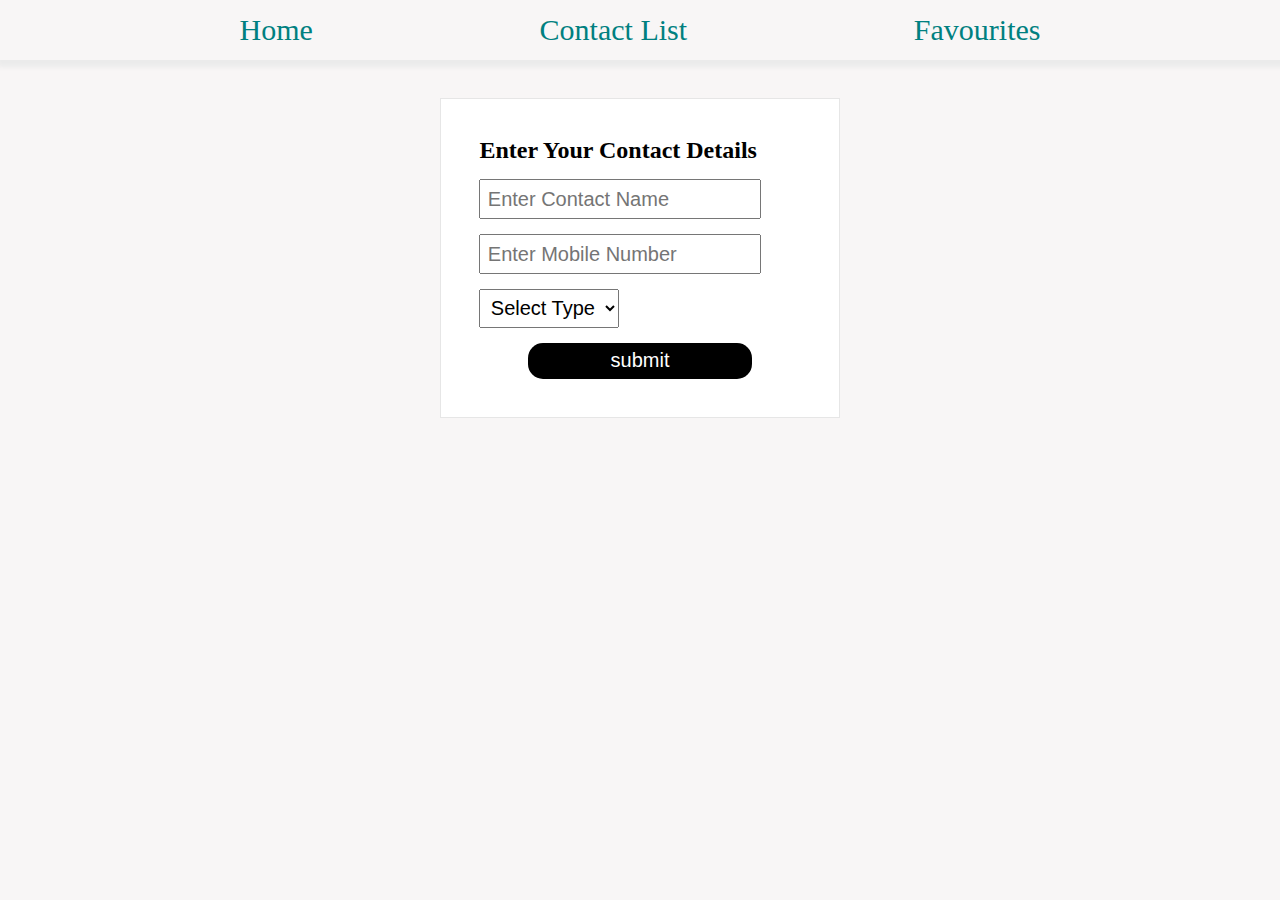
<file: index.html>
<!DOCTYPE html>
<html lang="en">
<head>
    <meta charset="UTF-8">
    <meta http-equiv="X-UA-Compatible" content="IE=edge">
    <meta name="viewport" content="width=device-width, initial-scale=1.0">
    <title>Document</title>
    <link rel="stylesheet" href="./css/index.css">
</head>
<body>
    <div id="navbar">
        <div><a href="index.html">Home</a></div>
        <div><a href="contact.html">Contact List</a></div>
        <div><a href="favourites.html">Favourites</a></div>
    </div>
    <main>
        <form action="" id="form">
            <h2>Enter Your Contact Details</h2>
            <input placeholder="Enter Contact Name" id="name" type="text">
            <input placeholder="Enter Mobile Number" id="number"type="number">
            <select name="Select" id="type">
                <option value="--">Select Type</option>
                <option value="Friends">Friends</option>
                <option value="Family">Family</option>
                <option value="Others">Others</option>
            </select>
            <input id="submit" type="submit" name="sumbit" value="submit"> 
        </form>
    </main>
</body>
<script src="./script/index.js"></script>
</html>
</file>
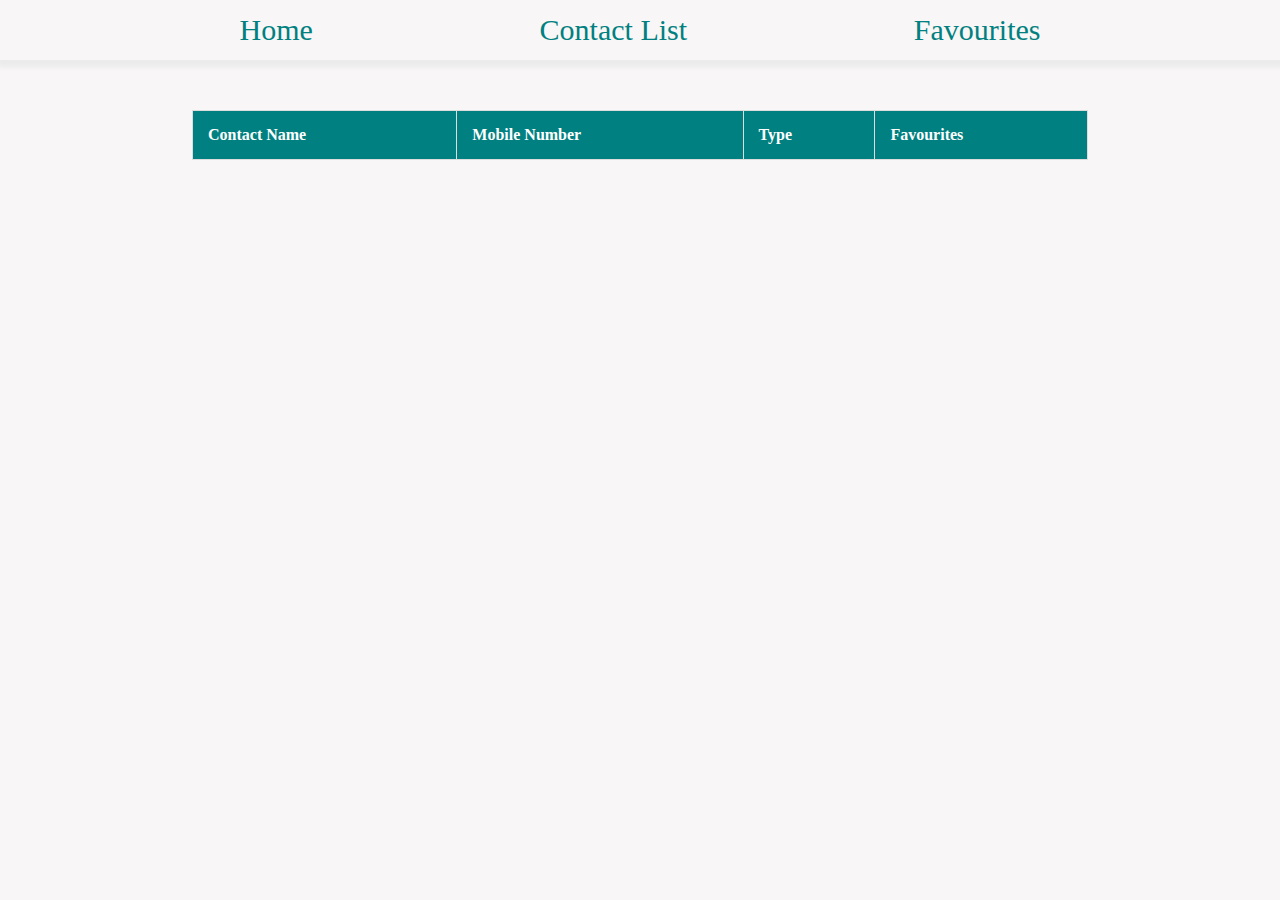
<file: contact.html>
<!DOCTYPE html>
<html lang="en">
<head>
    <meta charset="UTF-8">
    <meta http-equiv="X-UA-Compatible" content="IE=edge">
    <meta name="viewport" content="width=device-width, initial-scale=1.0">
    <title>Document</title>
    <link rel="stylesheet" href="./css/same.css">
</head>
<body>
    <div id="navbar">
        <div><a href="index.html">Home</a></div>
        <div><a href="contact.html">Contact List</a></div>
        <div><a href="favourites.html">Favourites</a></div>
    </div>
    <main>
        <table>
            <thead>
                <tr>
                    <th>Contact Name</th>
                    <th>Mobile Number</th>
                    <th>Type</th>
                    <th>Favourites</th>
                </tr>
            </thead>
            <tbody id="body"></tbody>
        </table>
    </main>
</body>
<script src="./script/contact.js"></script>
</html>
</file>
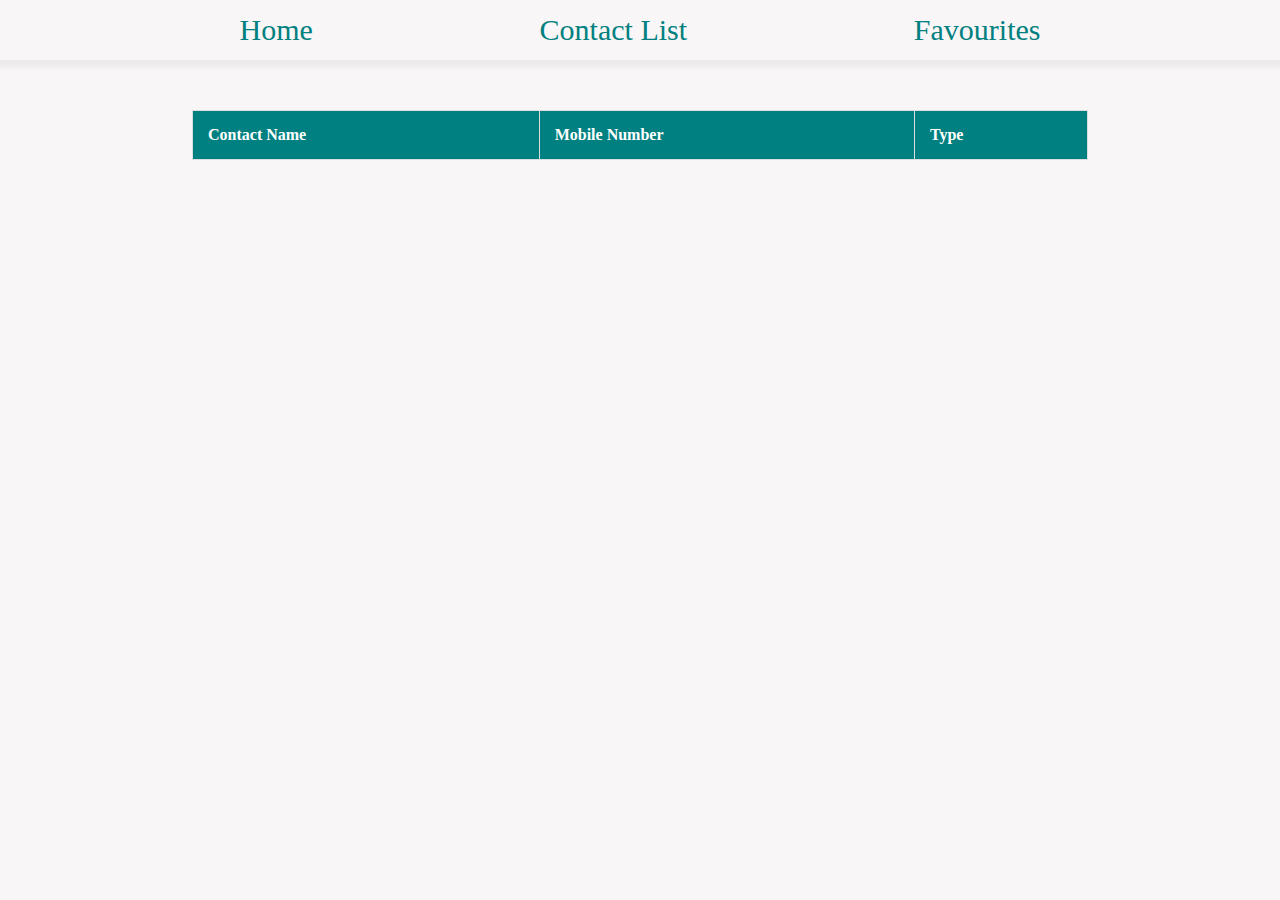
<file: favourites.html>
<!DOCTYPE html>
<html lang="en">
<head>
    <meta charset="UTF-8">
    <meta http-equiv="X-UA-Compatible" content="IE=edge">
    <meta name="viewport" content="width=device-width, initial-scale=1.0">
    <title>Document</title>
    <link rel="stylesheet" href="./css/same.css">
</head>
<body>
    <div id="navbar">
        <div><a href="index.html">Home</a></div>
        <div><a href="contact.html">Contact List</a></div>
        <div><a href="favourites.html">Favourites</a></div>
    </div>
    <main>
        <table>
            <thead>
                <tr>
                    <th>Contact Name</th>
                    <th>Mobile Number</th>
                    <th>Type</th>
                </tr>
            </thead>
            <tbody id="body"></tbody>
        </table>
    </main>
</body>
<script src="./script/favourites.js"></script>
</html>
</file>
<file: css/index.css>
* {
    margin: 0;
    padding: 0;
    box-sizing: border-box;
  }
  body {
    background-color: rgb(248, 246, 246);
  }

  #navbar {
    display: flex;
    justify-content: space-evenly;
    padding: 1%;
    box-shadow: 2px 2px 5px 5px rgb(235, 235, 235);
  }

  #navbar > div {
    display: flex;
    list-style: none;
  }
  #navbar a {
    text-decoration: none;
    color: teal;
    font-size: 30px;
  }
  #submit {
    width: 70%;
    margin: auto;
    background-color: black;
    color: white;
    border: none;
    border-radius: 15px;
  }
  input,select {
  display: block;
  margin: 15px 0px;
  font-size: 20px;
  padding: 2%;
}
option {
  font-size: 25px;
}
form {
  width: 400px;
  border: 1px solid rgb(230, 230, 230);
  margin: 3% auto;
  padding: 3%;
  background: white;
}
</file>
<file: css/same.css>
* {
    margin: 0;
    padding: 0;
    box-sizing: border-box;
  }
  body {
    background-color: rgb(248, 246, 246);
  }

  #navbar {
    display: flex;
    justify-content: space-evenly;
    padding: 1%;
    box-shadow: 2px 2px 5px 5px rgb(235, 235, 235);
  }
  
  #navbar > div {
    display: flex;
    list-style: none;
  }
  #navbar a {
    text-decoration: none;
    color: teal;
    font-size: 30px;
  }
  
  table,td,th {
    border: 1px solid #ddd;
    text-align: left;
  }
  
  table {
    /* justify-content: center; */
    border-collapse: collapse;
    width: 70%;
    margin: auto;
    margin-top: 50px;
  }
  
  th,td {
    padding: 15px;
    justify-content: center;
    /* padding: auto; */
  }
  
  tr > th {
    background-color: teal;
    color: white;
  }
</file>
